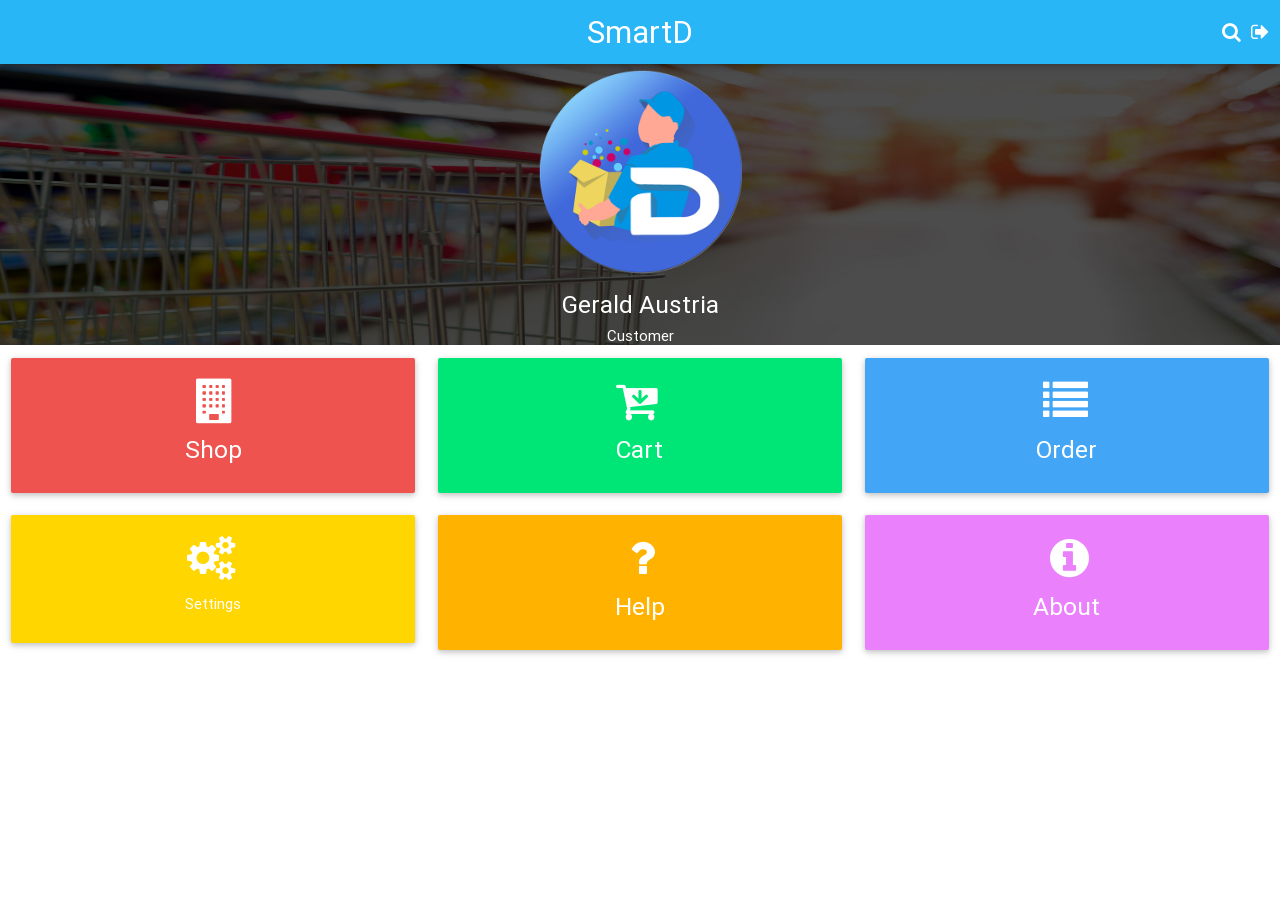
<file: index.html>
<!DOCTYPE html>
<html ng-app="myapp">
	<head>

	<title>material</title>
		
		 <link href="css/material-font.css" rel="stylesheet">
  	   	 <link type="text/css" rel="stylesheet" href="css/materialize.min.css"  media="screen,projection"/>
  		 <link rel="stylesheet" href="css/customize.css">
  		 <link rel="stylesheet" href="css/font-awesome.css">
  		 <link rel="stylesheet" href="css/animate.min.css">
  		 <meta name="viewport" content="width=device-width, initial-scale=1.0"/>
  		 <style type="text/css">
  		 .modal-container{
  		 	position: fixed;
  		 	width: 100%;
  		 	height: 100%;
  		 	margin: 0;
  		 	padding: 0;
  		 	top:0;
  		 	left:0;
  		 	background: rgba(000,000,000,0.5);
  		 	-webkit-transition: all 0.3s ease-out;
			-moz-transition: all 0.3s ease-out;
			-ms-transition: all 0.3s ease-out; /* IE10 is actually unprefixed */
			-o-transition: all 0.3s ease-out;
			transition: all 0.3s ease-out;
  		 }

  		 .modal-inner{
  		 	position: relative;
  		 	width: inherit;
  		 	height: 80%;
  		 }

  		 .mymodal{
  		 	background:#eee;
  		 	width:100%;
  		 	max-width:800px;
  		 	margin-left:auto;
  		 	margin-right:auto;
  		 	display: block;
  		 	color: black;
  		 }
  		 </style>

	</head>

<body ng-controller="MainController">

  <div ng-view></div>
  	<script type="text/javascript" src="app/js/jquery.min.js"></script>
	<script type="text/javascript" src="app/js/materialize.min.js"></script>
	<script type="text/javascript" src="app/js/angular.js"></script>
	<script type="text/javascript" src="app/js/angular-route.js"></script>
	<script type="text/javascript" src="app/app.js"></script> 
	<script type="text/javascript" src="app/controller/main.js"></script>
	<script type="text/javascript" src="app/controller/home.js"></script>
	<script type="text/javascript" src="app/controller/shop.js"></script>
	<script type="text/javascript" src="app/controller/about.js"></script>
	<script type="text/javascript" src="app/controller/cart.js"></script>
	<script type="text/javascript" src="app/controller/category.js"></script>
	<script type="text/javascript" src="app/controller/product.js"></script>
  <script type="text/javascript" src="app/controller/login.js"></script>
  <script type="text/javascript" src="app/controller/viewproduct.js"></script>
  <script type="text/javascript" src="app/controller/checkout.js"></script>
  <script type="text/javascript" src="app/controller/delivery.js"></script>
  <script type="text/javascript" src="app/controller/deliveryForm.js"></script>
	<script type="text/javascript">
	$(document).ready(function(){
		$('.tooltipped').tooltip({delay: 50});
  });
	$(document).ready(function(){
    $('.modal-trigger').leanModal();
  });

	</script>

</body>
</html>
</file>
<file: css/material-font.css>
@font-face {
  font-family: 'Material Icons';
  font-style: normal;
  font-weight: 400;
  src: local('Material Icons'), local('MaterialIcons-Regular'), url(http://fonts.gstatic.com/s/materialicons/v7/2fcrYFNaTjcS6g4U3t-Y5ZjZjT5FdEJ140U2DJYC3mY.woff2) format('woff2');
}

.material-icons {
  font-family: 'Material Icons';
  font-weight: normal;
  font-style: normal;
  font-size: 24px;
  line-height: 1;
  letter-spacing: normal;
  text-transform: none;
  display: inline-block;
  white-space: nowrap;
  word-wrap: normal;
  direction: ltr;
  -webkit-font-feature-settings: 'liga';
  -webkit-font-smoothing: antialiased;
}
</file>
<file: css/customize.css>
.block{width: 100%;}
.normal-text{ border: 1px solid black }
.input-field input[type=text],.input-field input[type=password]{
    border-bottom: 1px solid #fff;
}
.input-field label {
     color: #fff;
}
   /* label focus color */
.input-field input[type=text]:focus + label {
     color: #fff;
}
   /* label underline focus color */
.input-field input[type=text]:focus {
     border-bottom: 1px solid #fff;
     box-shadow: 0 1px 0 0 #fff;
}
   /* valid color */
.input-field input[type=text].valid {
     border-bottom: 1px solid #fff;
     box-shadow: 0 1px 0 0 #fff;
}
   /* invalid color */
.input-field input[type=text].invalid {
     border-bottom: 1px solid #fff;
     box-shadow: 0 1px 0 0 #fff;
}
   /* icon prefix focus color */
.input-field .prefix.active {
     color: #fff;
}
.fa{
  margin-right: 10px;
}
.cover-photo{
  max-height: 300px;
}
.logo-login{
  max-width: 250px;
  max-height: 250px; 
  margin-right: 0px;
  margin-left: 25px;
}
.navbar-fixed, #fixer{
  margin-bottom:-10px !important;
}
.header-img{
  margin-top: :-10px !important;
  background: black;
}
.menu-selection div a.btn{
  width:100%;
  margin-bottom: 7px;
  text-align: left;
  padding-left: 15px;
}
.cart .card-content .block{
  margin-bottom: 8px;
  margin-left: 0;
  margin-right: 0;
}
.card-content .red{
  margin-bottom: 0;
}
.cart .card-content h5{
  text-align: center;
  margin-top: 0;
}
.products div.col div.card div.card-content, .grocery div.col div.card div.card-content .cart div.col div.card div.card-content{
  padding:0;
}
.delivery{
  margin-top: 30px;
}

.btn-submit{
  display:block;margin-left:auto;margin-right:auto;
}

@media only screen and (min-width : 300px) {
  .shop-icon{
    max-width:75px;
  }
  .btn-submit{
    max-width:300px;
  }
  .img-icon{
    max-width: 120px;
  }
  .header-adjust{
    padding-top: 20px;
  }
  .btn-back{
    line-height:75px;
  }
}
@media only screen and (min-width : 601px) {
  .shop-icon{
    max-width:100px;
  }
  .img-icon{
    max-width: 200px;
  }
  .header-adjust{
    padding-top: 20px;
  }
  .btn-back{
    line-height:85px;
  }
}

@media only screen and (min-width: 992px) {
  .shop-icon{
    max-width:150px;
  }
  .img-icon{
    max-width: 200px; 
  }
  .header-adjust{
    padding-top: 30px;
  }
}

@media only screen and (min-width: 1200px) {
  .img-icon{
    max-width: 215px; 
  }
  .header-adjust{
    padding-top: 25px;
  }
}

.img-profile{
  z-index: 1;
  position: absolute;
  top:0;
  left: 0;
}
.img-icon{
  position:relative;
  z-index: 5;
  width: 100%;
}
#footer {
  padding-top: 10px;
  padding-bottom: 0px;
  position:fixed;
  bottom:0;
  width:100%;
}
.card-image{
  max-height: 350px;
}
.card-title{
  max-width: 200px;
  max-height: 200px;
}
.profile-header{
  position: relative;
  width:100%;
  padding: 0;
  padding-top: 10px;
}
.img-profile{
  width:inherit;
  height:100%;
}
.text-title{
  position: relative;
  z-index:5;
}
</file>
